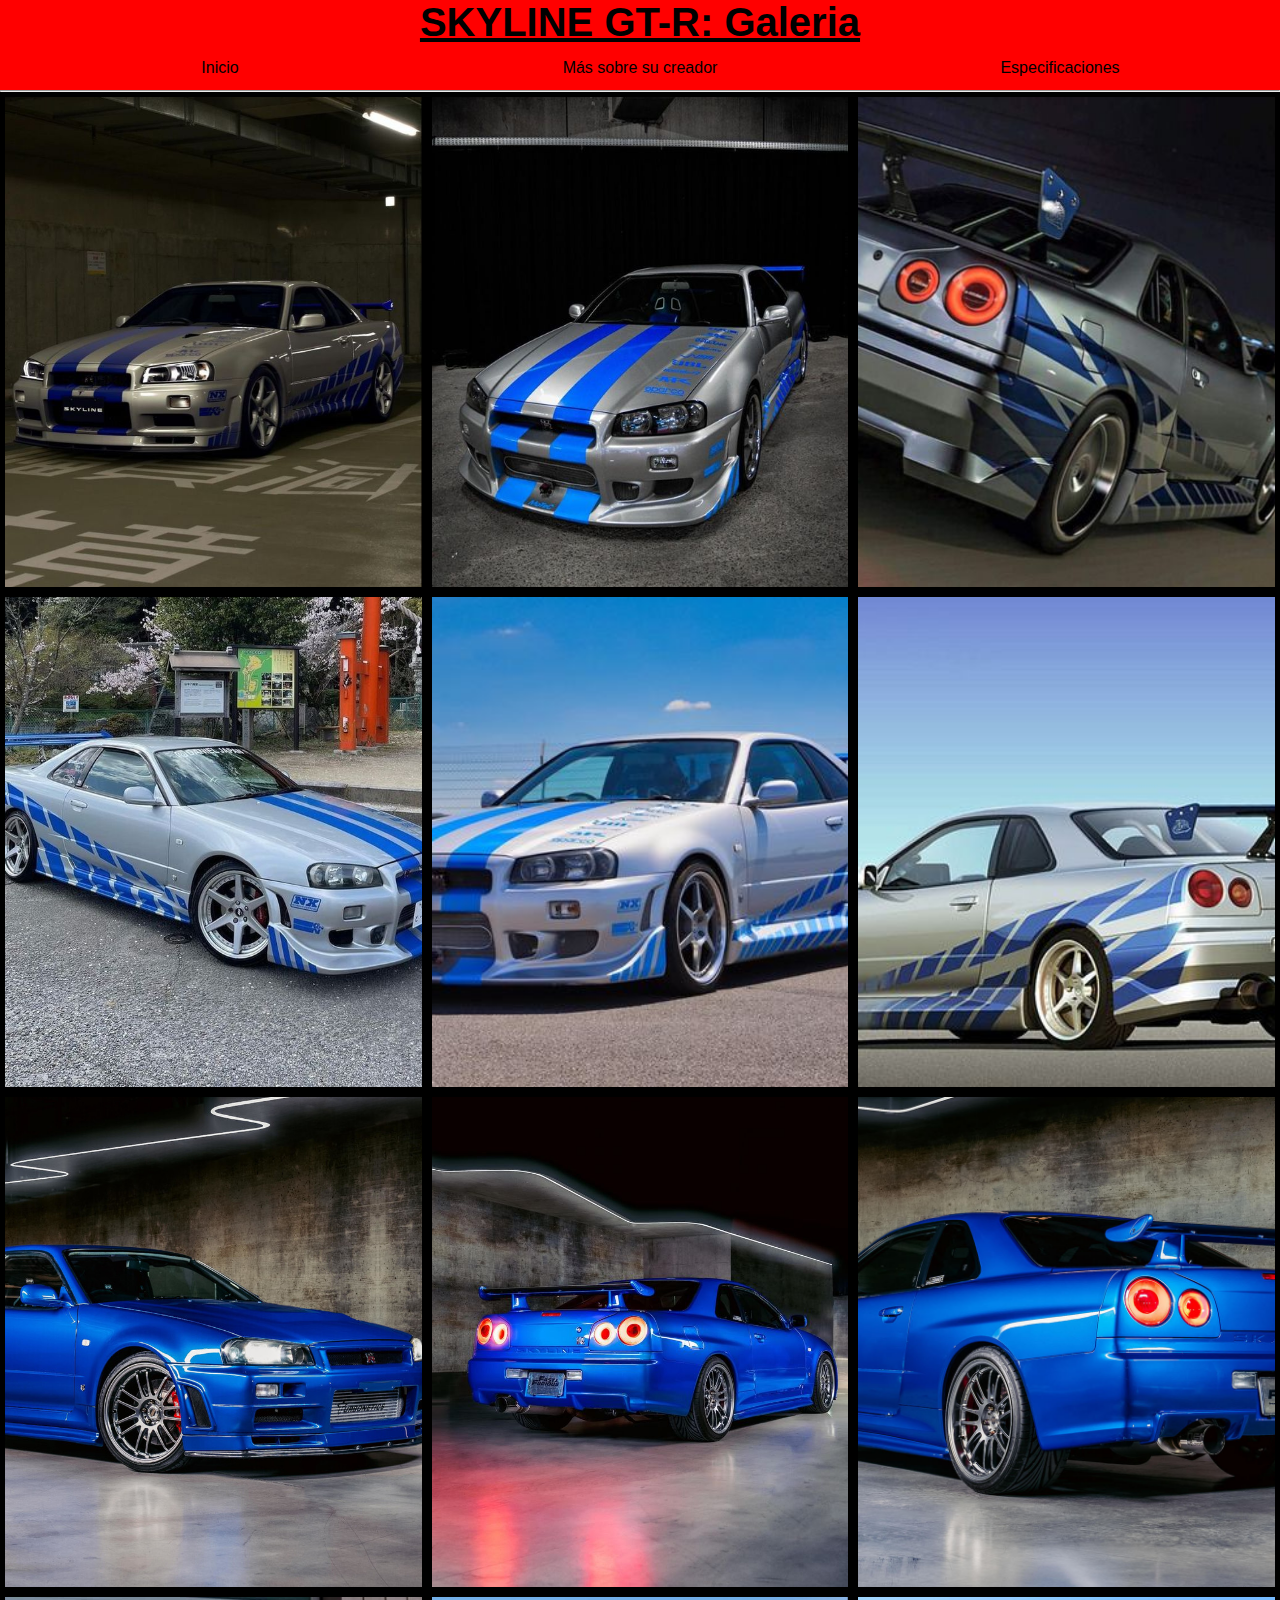
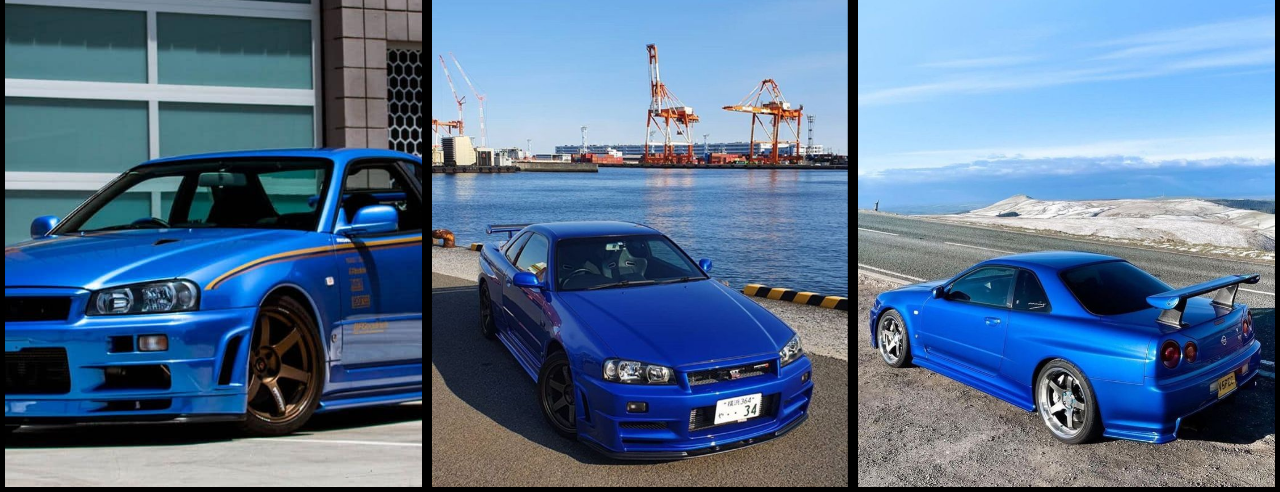
<file: galeria.html>
<!DOCTYPE html>
<html>
   <head>
       <meta charset="utf-8">
       <title>Galeria </title>
       <link rel="stylesheet" href="estilos.css">

   </head>
    <div class="cabecera">
        <h1 class="titulo"><u> SKYLINE GT-R: Galeria</u></h1>

        <div class="contenedor">
            <a class="boton boton-default" href="index.html">Inicio</a>
            <a class="boton boton-default" href="Shiro.html">Más sobre su creador</a>
            <a class="boton boton-default" href="index3.html">Especificaciones</a>    
        </div>

    </div>
    <hr>
    <body class="blackback">

        <div class="galeria">
              <IMG width="500" src="imagenes/skyline8.jpg"></IMG>
              <img width="500" src="imagenes/skyline6.jpg"></IMG>
              <img width="500" src="imagenes/skyline10.jpg"></IMG>
        </div>
        <div class="galeria">
            <img width="500" src="imagenes/skyline11.jpg"></IMG>
            <img width="500" src="imagenes/skyline7.jpg"></IMG>
           <img width="500" src="imagenes/skyline3.jpg"></IMG>
       </div>

        

        <div class="galeria">
              <img width="400" src="imagenes/skylineblue.jpeg"></IMG>
              <img width="400" src="imagenes/skylineblue9. BNR34-400109 - Painted in Bayside Blue - Driven by Paul Walker in Fast and Furious (2009) - Bonham Auction - April 2023"></IMG>
              <img width="400" src="imagenes/skylineblue2.jpg"></IMG> 
            </div>
          <div class="galeria">
            <img width="400" src="imagenes/skylineblue5.jpg"></IMG>
            <img width="400" src="imagenes/skylineblue7.jpg"></IMG> 
            <img width="400" src="imagenes/skylineblue8.jpg"></img>
        </div>
       

    </body>
</file>
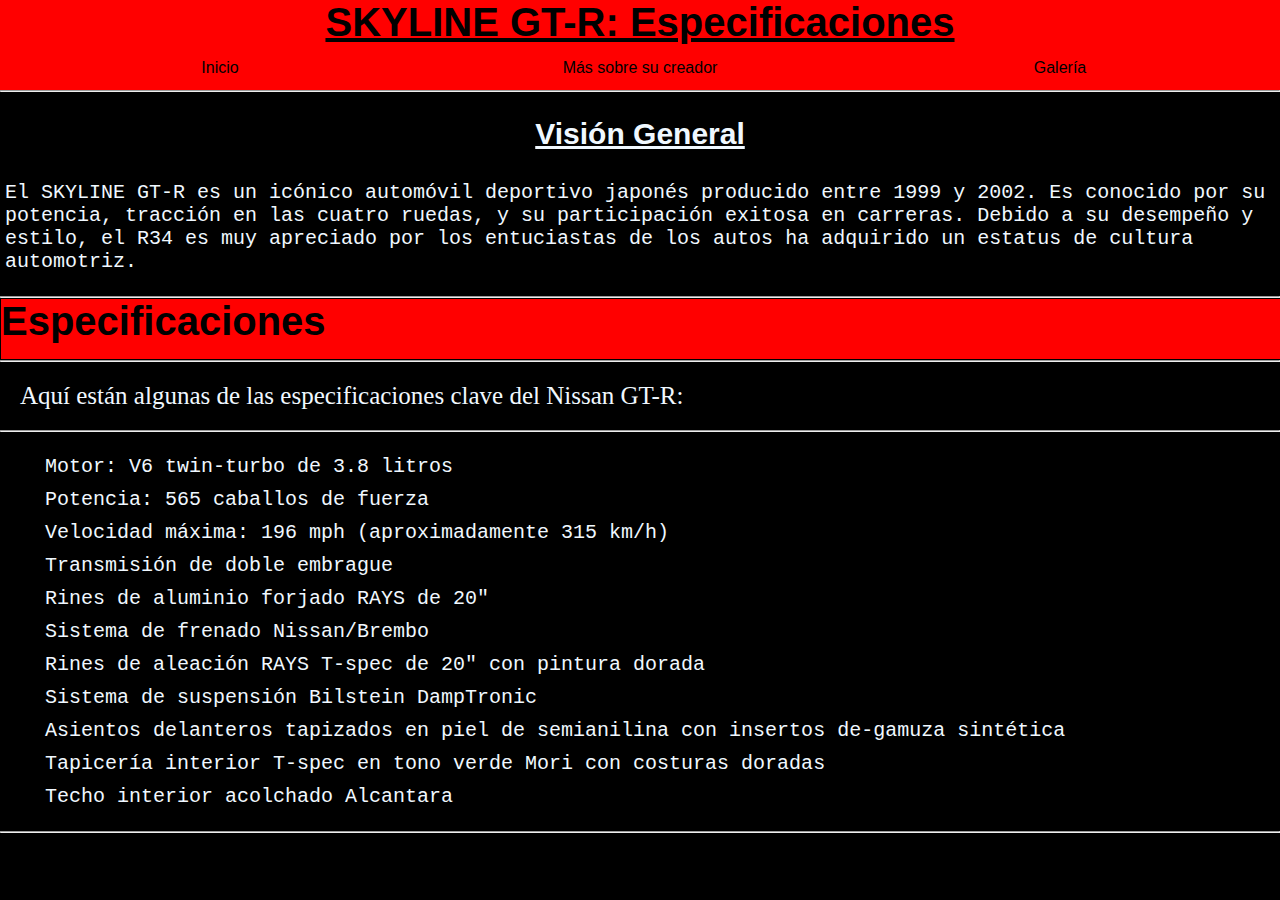
<file: index3.html>
<!DOCTYPE html>
<html>
<head>
    <meta charset="UTF-8">
    <title>Especificaciones</title>
    <link rel="stylesheet" href="estilos.css">

</head>
<body class="blackback">
    <div class="cabecera">
        <h1 class="titulo"><u> SKYLINE GT-R: Especificaciones </u></h1>

        <div class="contenedor">
            <a class="boton boton-default" href="index.html">Inicio</a>
            <a class="boton boton-default" href="Shiro.html">Más sobre su creador</a>
            <a class="boton boton-default" href="galeria.html">Galería</a>
        </div>
    </div>
    <hr>
    
    
    <section id="overview">
        <h1 class="titulo3"><u>Visión General</u></h1>
        <p class="parrafos2">El SKYLINE GT-R es un icónico automóvil deportivo japonés producido entre 1999 y 2002. 
            Es conocido por su potencia, tracción en las cuatro ruedas, y su participación exitosa en carreras.
            Debido a su desempeño y estilo, el R34 es muy apreciado por los entuciastas de los autos ha adquirido
            un estatus de cultura automotriz.</p>
    </section>
    <br>
    
    <section id="specs">
        <HR>
        <div class="intermedio">
            <h1 class="titulo2">Especificaciones</h1>
        </div>

        <hr>
        <p class="parrafos3">Aquí están algunas de las especificaciones clave del Nissan GT-R:</p>
        <hr>
        
        <ul>
            <br>
            <li class="parrafos2">Motor: V6 twin-turbo de 3.8 litros</li>
            <li class="parrafos2">Potencia: 565 caballos de fuerza</li>
            <li class="parrafos2">Velocidad máxima: 196 mph (aproximadamente 315 km/h)</li>
            <li class="parrafos2">Transmisión de doble embrague</li>
            <li class="parrafos2">Rines de aluminio forjado RAYS de 20"</li>
            <li class="parrafos2">Sistema de frenado Nissan/Brembo</li>
            <li class="parrafos2">Rines de aleación RAYS T-spec de 20" con pintura dorada </li>
            <li class="parrafos2">Sistema de suspensión Bilstein DampTronic</li>
            <li class="parrafos2">Asientos delanteros tapizados en piel de semianilina con insertos de-gamuza sintética</li>
            <li class="parrafos2">Tapicería interior T-spec en tono verde Mori con costuras doradas</li>
            <li class="parrafos2">Techo interior acolchado Alcantara</li> 
            <br>
        
            
        </ul>
        <hr>
        <BR>
    

    </section>
</file>
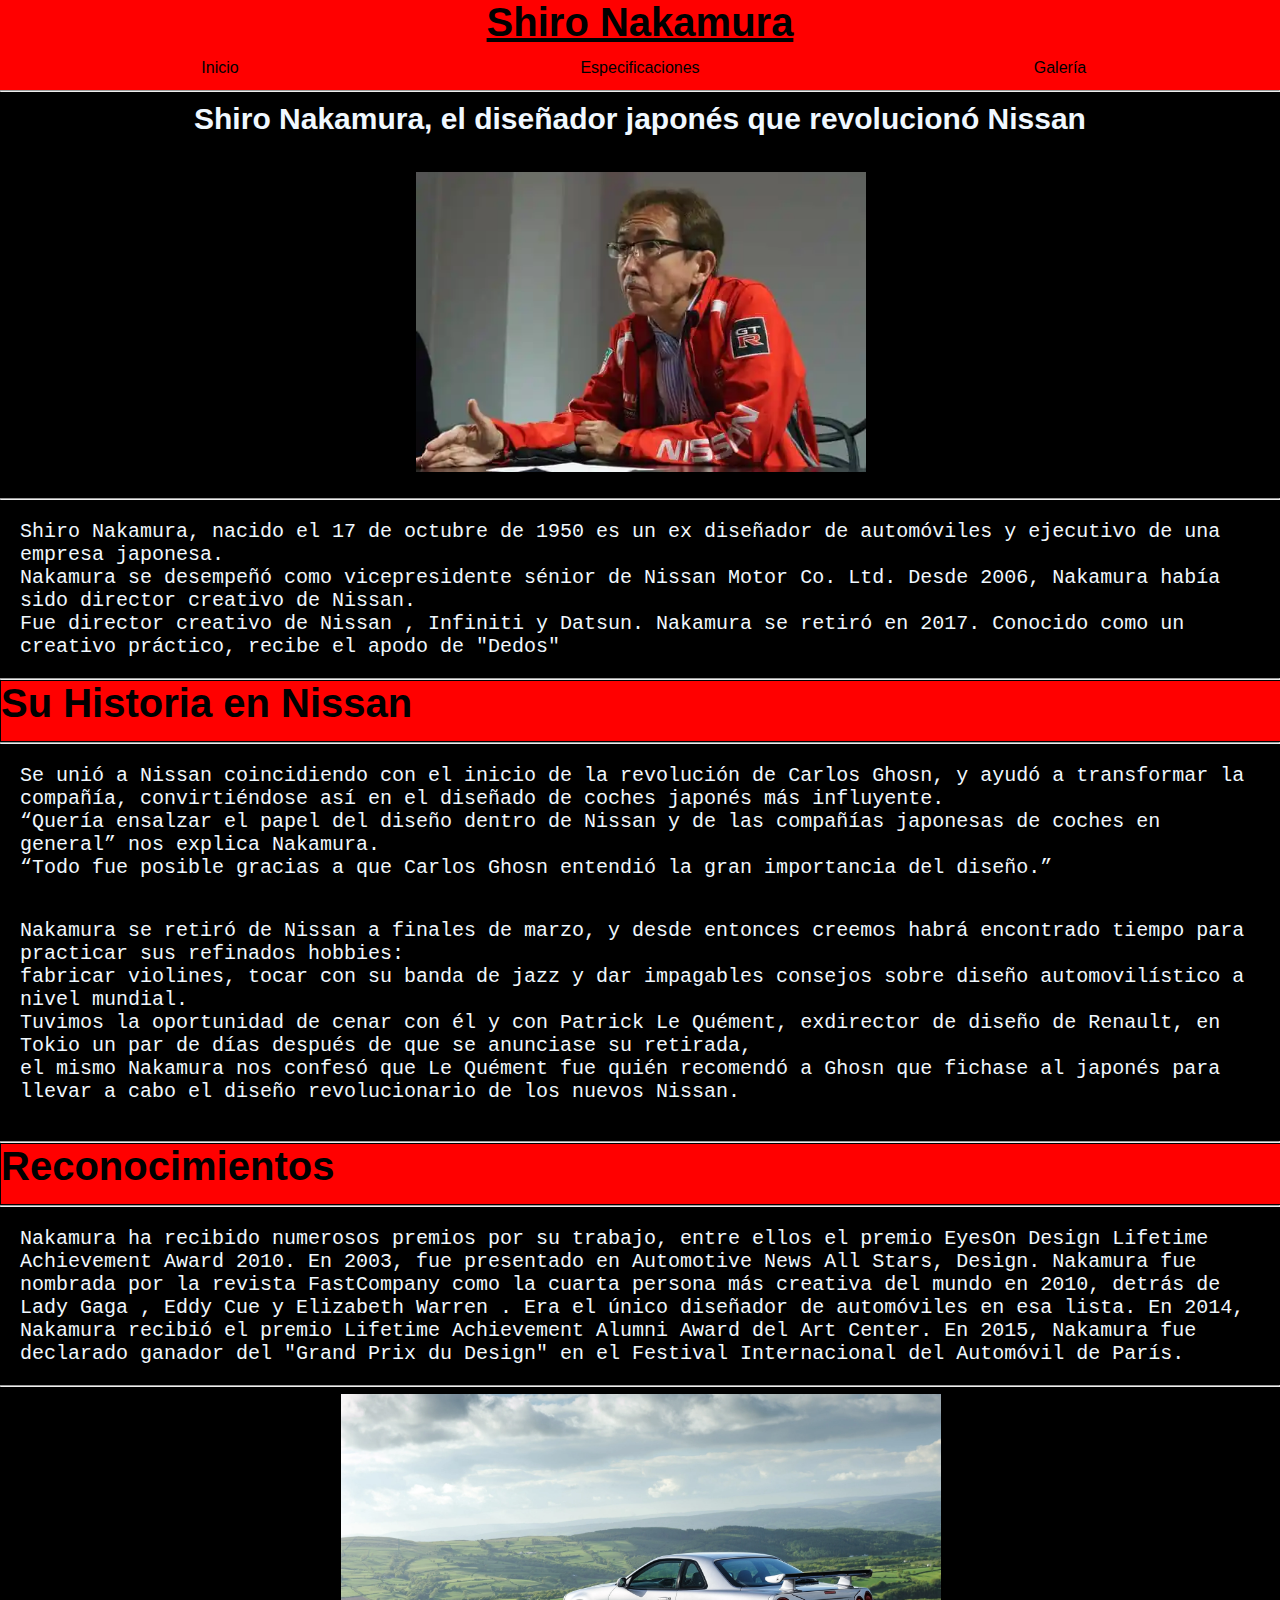
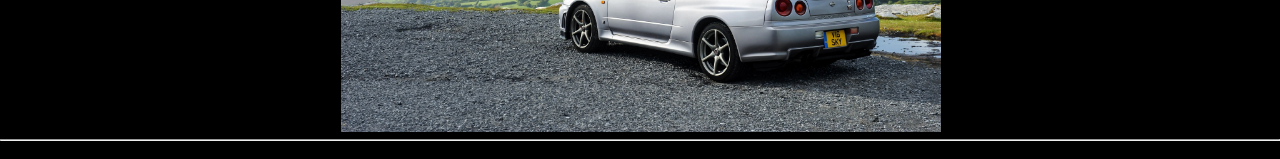
<file: Shiro.html>
<html lang="en">
<head>
    <meta charset="utf-8">
    <title>Shiro Nakamura</title>
    <link rel="stylesheet" href="estilos.css">

    <title>Shiro Nakamura</title>
    
</head>
<body>
    <div class="cabecera">
        <h1 class="titulo" > <u> Shiro Nakamura</u> </h1>

        <div class="contenedor">
            <a class="boton boton-default" href="index.html">Inicio</a>
            <a class="boton boton-default" href="index3.html">Especificaciones</a>
            <a class="boton boton-default" href="galeria.html">Galería</a>
        </div>

    </div>
    <hr>

    <h1 class="subtitulo" >Shiro Nakamura, el diseñador japonés que revolucionó Nissan</h1>
    
    <div class="contenedorimg3">
    
        <img width="450" height="180" src="imagenes\shirona.webp" alt="auto">
    </div>
       



    <hr>
    
    <p class="parrafos4"> Shiro Nakamura, nacido el 17 de octubre de 1950 es un ex diseñador de automóviles y ejecutivo de una empresa japonesa.<br> Nakamura se desempeñó como vicepresidente sénior de Nissan Motor Co. Ltd. Desde 2006, Nakamura había sido director creativo de Nissan.<br> Fue director creativo de Nissan , Infiniti y Datsun. Nakamura se retiró en 2017. Conocido como un creativo práctico, recibe el apodo de "Dedos"</p>
    
    <hr>
    <div class="intermedio">

    <h2 class="titulo2"> Su Historia en Nissan </h2>
    
    </div>   
    <hr>
    

    <p class="parrafos4">Se unió a Nissan coincidiendo con el inicio de la revolución de Carlos Ghosn, y ayudó a transformar la compañía, convirtiéndose así en el diseñado de coches japonés más influyente.<br> “Quería ensalzar el papel del diseño dentro de Nissan y de las compañías japonesas de coches en general” nos explica Nakamura.<br> “Todo fue posible gracias a que Carlos Ghosn entendió la gran importancia del diseño.”</p>
    <p class="parrafos4"> Nakamura se retiró de Nissan a finales de marzo, y desde entonces creemos habrá encontrado tiempo para practicar sus refinados hobbies: <BR> fabricar violines, tocar con su banda de jazz y dar impagables consejos sobre diseño automovilístico a nivel mundial.<BR> Tuvimos la oportunidad de cenar con él y con Patrick Le Quément, exdirector de diseño de Renault, en Tokio un par de días después de que se anunciase su retirada, <br> el mismo Nakamura nos confesó que Le Quément fue quién recomendó a Ghosn que fichase al japonés para llevar a cabo el diseño revolucionario de los nuevos Nissan.</p> <br>
        <hr>
        <div class="intermedio">
            <h1 class="titulo2"> Reconocimientos</h1>
        </div>
        <hr>
        <p class="parrafos4">Nakamura ha recibido numerosos premios por su trabajo, entre ellos el premio EyesOn Design 
            Lifetime Achievement Award 2010. En 2003, fue presentado en Automotive News All Stars, Design. Nakamura fue 
            nombrada por la revista FastCompany como la cuarta persona más creativa del mundo en 2010, detrás de Lady Gaga ,
            Eddy Cue y Elizabeth Warren . Era el único diseñador de automóviles en esa lista. En 2014, Nakamura 
            recibió el premio Lifetime Achievement Alumni Award del Art Center. En 2015, Nakamura fue declarado ganador
            del "Grand Prix du Design" en el Festival Internacional del Automóvil de París.
        </p>
        <hr>
        <div class="contenedorimg3">
    
            <img width="600" src="imagenes/skyline gris1.webp" alt="auto">
            

        </div>
        <br>
        <br>
        <hr>
        <br>
</file>
<file: estilos.css>
*{
    margin: 0px
}

.titulo{
    color:black;
    font-family: 'Franklin Gothic Medium', 'Arial Narrow', Arial, sans-serif;
    font-size: 40px;
    text-align:center ;
}
.logo{
    display: flex;
    justify-content: center;
    align-items: center;
}
.titulo2{
    color:black;
    font-family: 'Franklin Gothic Medium', 'Arial Narrow', Arial, sans-serif;
    font-size: 40px;
    text-align:left;

}
.titulo3{
    color:aliceblue;
    font-family: 'Franklin Gothic Medium', 'Arial Narrow', Arial, sans-serif;
    font-size: 30px;
    text-align:center ;
    padding: 5px;
    margin: 20px;
}
.subtitulo{
    padding: 10px;
    color:aliceblue;
    font-family:'Trebuchet MS', 'Lucida Sans Unicode', 'Lucida Grande', 'Lucida Sans', Arial, sans-serif;
    font-size: 30px;
    text-align:center;

    
}
.h1{
    padding: 10px;
    

}
body{
    background-color: black;
    
}
.parrafos{

    padding: 10px;
    font-family:'Trebuchet MS', 'Lucida Sans Unicode', 'Lucida Grande', 'Lucida Sans', Arial, sans-serif
    text-align: center;
    font-size: 20px;
    display:flex;
    
}
.parrafos2{

    padding: 5px;
    display: flex;
    font-size: 20px;
    text-align: left;
    color:aliceblue;
    font-family:'Courier New', Courier, monospace
    
}
.parrafos4{

    padding: 20px;
    display: flex;
    font-size: 20px;
    text-align: left;
    color:aliceblue;
    font-family:'Courier New', Courier, monospace
    
}
.parrafos3{

    padding: 20px;
    font-size: 25px;
    text-align: left;
    color:aliceblue;
    font-family:'Franklin Gothic Medium', 'Arial Narrow', Arial, sans-serif
    display:flex;
}
.ul{ 
    color:aliceblue;
    text-align: center;
}


.cabecera{
    width: 100%;
    height: 90px;
    background-color: red;
    text-align: center;
   
}
.cabecera2{
    width: 97%;
    height: 90px;
    background-color: red;
    text-align: center;
    padding:20px;
   
}
.intermedio{
    width: 100%;
    height: 60px;
    background-color:red;
    margin: 1px;
    float: left;

}

.contenido{
    float:left;
    width: 100%;
    height: 50%;
    margin:1px;
    background-color: white;
}
.contenedorimg{
    text-align: center;
}
.contenedorimg2{
    float:left;
    width: 100%;
    height: 550;
    margin:1px;
    background-color: black;
    display: flex;
    justify-content: center;
    align-items: center;
}
.contenedorimg3{
    float:left;
    width: 100%;
    height: 350px;
    margin:1px;
    background-color: black;
    display: flex;
    justify-content: center;
    align-items: center;
}
.contenidoimg{
    float:left;
    width: 100%;
    height: 400px;
    margin:1px;
    background-color: black;
}
.contenedorflex{
    display: flex;
    justify-content:center;
    align-items: center;
}
.contenedorimag{
    text-align:center ;

}

img{
    max-width: 50%;
    height: auto;
    margin: 5px;
    
}
.navbar{
    display: flex;
    

}
.navbar a{
    bottom:5px;
    right:10px;
    padding:20px;
    display: block;
    color: black;
    text-decoration: none;
    text-transform: uppercase;
    font-size: 15px;



}
table{
    text-align: center;

}
.boton {
    display: inline-block;
    padding: 10px 0; /* Eliminamos el padding horizontal y añadimos un padding vertical */
    margin: 10px;
    text-align: center;
    text-decoration: none;
    border:none;
    cursor: pointer;
    border-radius: 5px;
    transition: background-color 0.3s;
    width: calc(33.33% - 20px); /* Establecemos el ancho del 33.33% y restamos el margen horizontal */
    box-sizing: border-box; /* Incluimos el padding y el borde en el ancho */
}
.boton-default {
    background-color: red;
    color: black;
    font-family: 'Franklin Gothic Medium', 'Arial Narrow', Arial, sans-serif;
    
}

/* Cambiar el color al pasar el mouse */
.boton:hover {
    background-color: rgb(182, 93, 93);
}

/* Estilo para el contenedor de los botones */
.contenedor {
    display: flex;
    justify-content: space-between; /* Espaciado uniforme entre los botones */
    align-items: center;
    height: 45px;
    padding: 0 10px; /* Añadimos un poco de padding horizontal para separar los botones del borde de la pantalla */
    background-color: red;
}
.blackback{
    background-color: black;

}
.imgleft{
    text-align: left;
    float:left;
    width: 100%;
    height: 350px;
    margin:1px;
    display: flex;
    justify-content: left;
    align-items: left;

}
.galeria{
    display: flex;
    width:100%;
    height:500px;
}
.galeria img{
    width:0px;
    flex-grow:1;
    object-fit:cover;
    filter: brightness (80%);
    transition: .7s ease;
}
.galeria img:hover{
    width:500px;
    opacity: 1;
 
}
</file>
